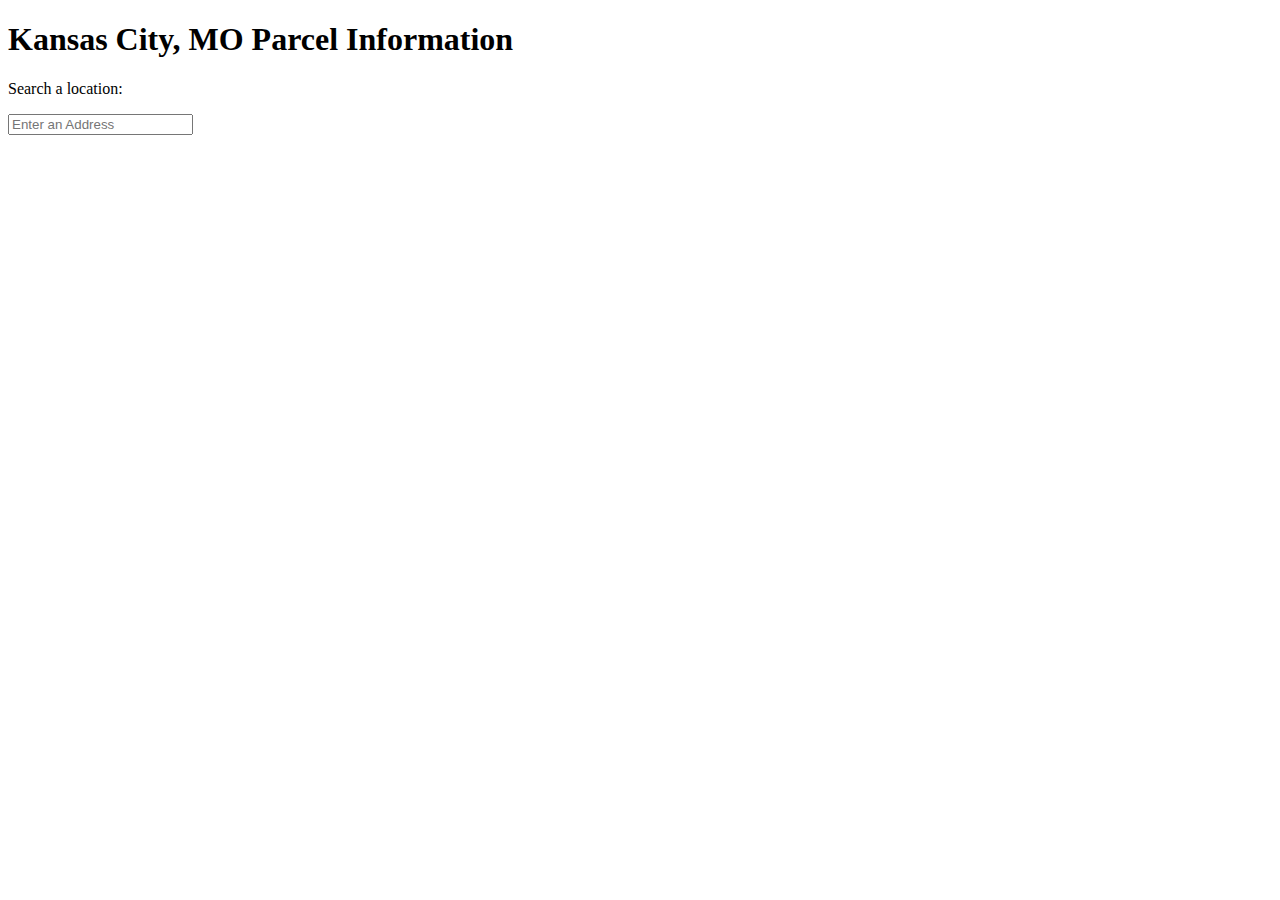
<file: FunWithJSON/index.html>
﻿<!DOCTYPE html>
<html>
<head>
    <title>KCMO Parcel Info | Coding By Chad</title>
	<meta charset="utf-8" />
    <link href="site.css" rel="stylesheet" />
</head>
<body>
    <h1>Kansas City, MO Parcel Information</h1>
    <p>Search a location: </p>
    <input type="text" name="searchAddress" value="" placeholder="Enter an Address" />
    <div id="parcelOutput"></div>


    <script src="parcels.js"></script>
</body>
</html>
</file>
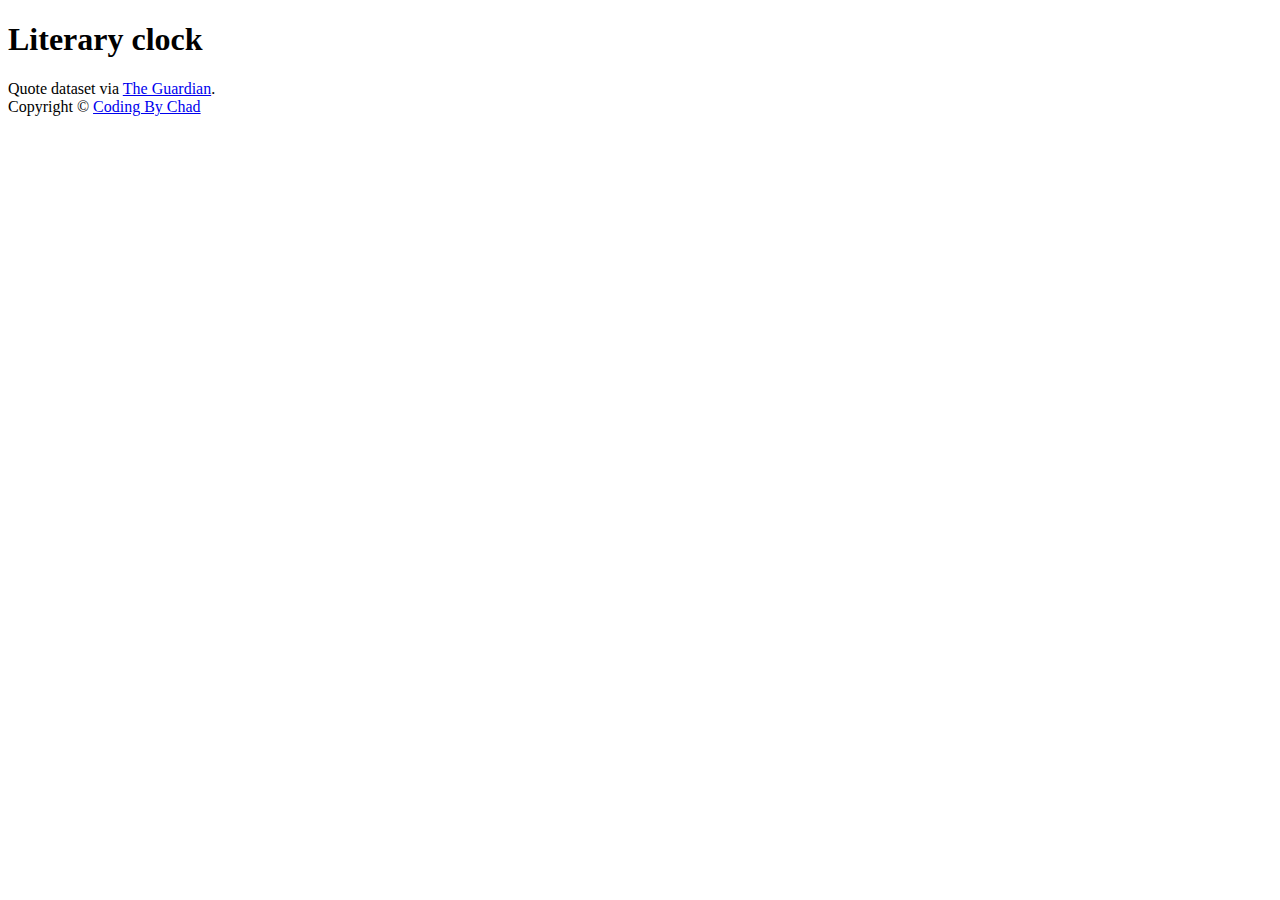
<file: PortfolioProjectMVC/LiteraryClock/index.html>
﻿<!DOCTYPE html>
<html>

    <head>
        <title></title>
        <meta charset="utf-8" />
        <meta http-equiv="refresh" content="30" />
        <link href="http://codingbychad.com/LiteraryClock/literary.css" rel="stylesheet" />
    </head>

    <body onload="copyrightDate()">
        <div class="header">
            <h1 class="title">Literary clock</h1>
        </div>
        <div class="quoteArea">
            <h2 id="quote" class="quote"></h2>
            <h4 id="author" class="author"></h4>
            <h4 id="source" class="source"></h4>
        </div>

        <div class="clear"></div>
        <footer>
            <div class="attribution">
                Quote dataset via <a href="https://www.theguardian.com/books/table/2011/apr/21/literary-clock?CMP=twt_gu">The
                    Guardian</a>.
            </div>
            <div class="copyright">
                Copyright &copy; <span id="copyright"></span> <a href="http://codingbychad.com/">Coding By Chad</a>
            </div>
        </footer>

        <script src="http://codingbychad.com/LiteraryClock/literary.js"></script>
    </body>

</html>
</file>
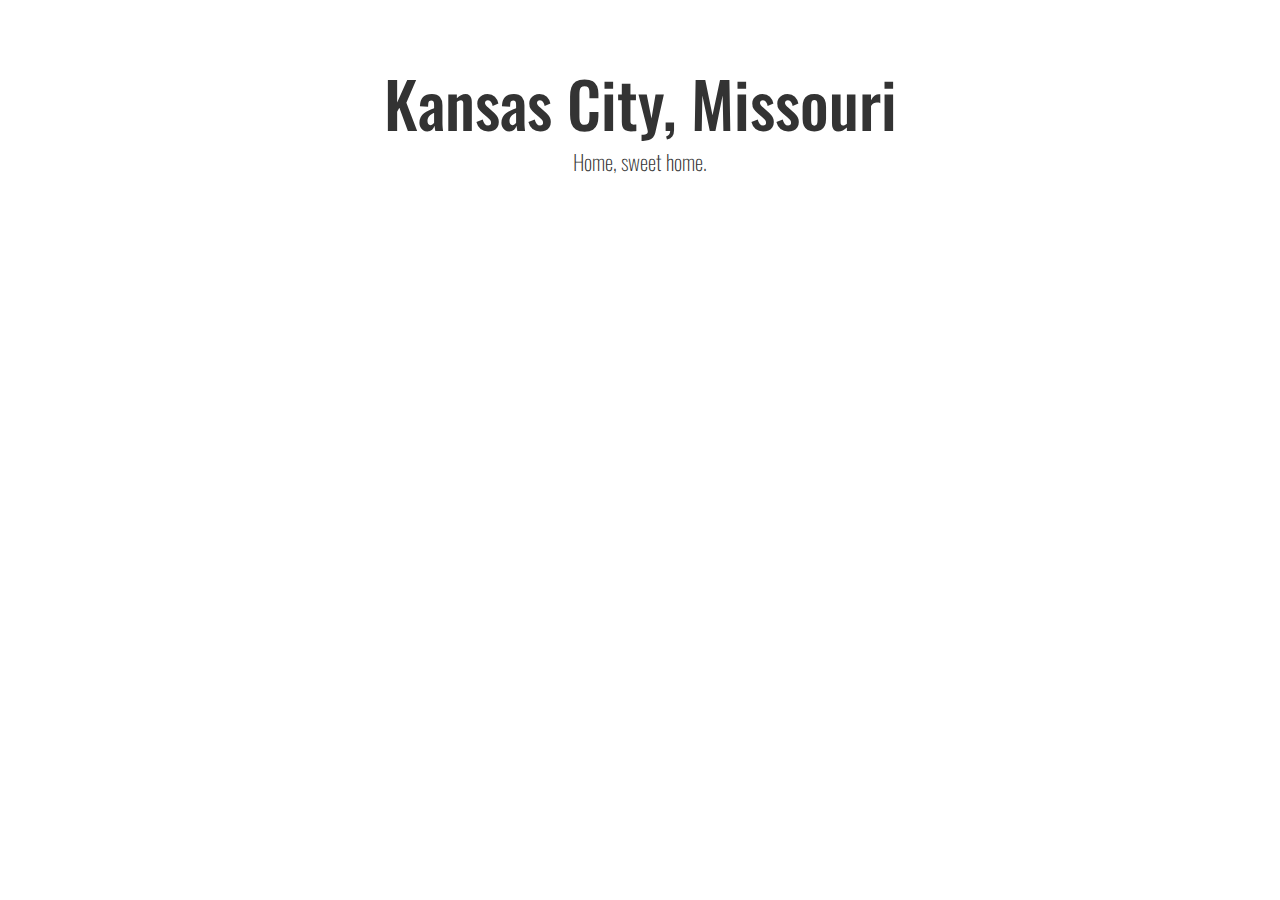
<file: PortfolioProjectMVC/mapexample.html>
﻿<!DOCTYPE html>
<html>
<head>
    <meta charset='utf-8' />
    <title></title>
    <meta name='viewport' content='initial-scale=1,maximum-scale=1,user-scalable=no' />
    <link rel="icon" type="image/png" href="/Content/images/favicons/favicon.ico">
    <link href="https://fonts.googleapis.com/css?family=Oswald" rel="stylesheet">
    <link href="https://maxcdn.bootstrapcdn.com/bootstrap/3.3.7/css/bootstrap.min.css" rel="stylesheet" crossorigin="anonymous">
    <link href="https://stackpath.bootstrapcdn.com/font-awesome/4.7.0/css/font-awesome.min.css" rel="stylesheet" crossorigin="anonymous">
    <link href='https://api.tiles.mapbox.com/mapbox-gl-js/v0.46.0/mapbox-gl.css' rel='stylesheet' />
    <style>
        body {
            padding: 0;
            font-family: 'Oswald', sans-serif;
            font-size: 18px;
        }

        #map {
            position: absolute;
            top: 200px;
            bottom: 0;
            width: 100%;
        }

        .icon {
            background-image: url("https://i.imgur.com/MK4NUzI.png");
            background-size: cover;
            width: 50px;
            height: 50px;
            border-radius: 50%;
            cursor: pointer;
        }

        .mapboxgl-popup {
            width: 60%;
            max-width: 225px;
        }

        .mapboxgl-popup-content {
            font-family: 'Oswald', sans-serif;
            font-size: 1.2em;
        }

        .jumbotron {
            margin: auto 0;
            background-color: white;
        }
    </style>
    <script async src="https://www.googletagmanager.com/gtag/js?id=UA-122057456-1"></script>
    <script>
        window.dataLayer = window.dataLayer || [];
        function gtag() { dataLayer.push(arguments); }
        gtag('js', new Date());

        gtag('config', 'UA-122057456-1');
    </script>
</head>
<body>
    <div class="jumbotron">
        <h1 class="text-center">Kansas City, Missouri</h1>
        <p class="lead text-center">Home, sweet home.</p>
    </div>
    <div id='map'></div>


    <!-- Scripts -->
    <script src='https://api.tiles.mapbox.com/mapbox-gl-js/v0.46.0/mapbox-gl.js'></script>
    <script>

        mapboxgl.accessToken = 'pk.eyJ1IjoiY3NtaXRoNzU1MyIsImEiOiJjaWY4OXU3NXkxbzA4c2hsem00Y3pscmMyIn0.9GAiQ-7yW9AnQKcAooeytA';

        var map = new mapboxgl.Map({
            container: 'map',
            style: 'mapbox://styles/mapbox/streets-v9',
            center: [-94.5786, 39.0997],
            zoom: 11.5
        });
        map.loadImage("https://i.imgur.com/MK4NUzI.png", function (error, image) {
            if (error) throw error;
            map.addImage("custom-marker", image);
            map.on('load', function () {
                map.addLayer({
                    "id": "places",
                    "type": "symbol",
                    "source": {
                        "type": "geojson",
                        "data": {
                            "type": "FeatureCollection",
                            "features": [{
                                "type": "Feature",
                                "properties": {
                                    "description": "<strong>Kansas City, Missouri!</strong><p>KCMO is my home, sweet home. I've lived in KCMO since 2012. While I would love to work locally, a remote position would be awesome, too. (I have awesome Google Fiber internet service, so I won't even lag in the inter-office Xbox tournament.)</p>",
                                    "icon": "star"
                                },
                                "geometry": {
                                    "type": "Point",
                                    "coordinates": [-94.5786, 39.0997]
                                }
                            }, {
                                "type": "Feature",
                                "properties": {
                                    "description": "<strong>Centriq Training Career Program</strong><p>I am a graduate of the Centriq Training Career Program's Web Development Track. If you want a desire to learn, look no further. I went ''from HTM-what?'' to ''Hey, let's debug this Razor statement!'' in just 4 months. I had to want it. I still want to learn more.</p>",
                                    "icon": "school"
                                },
                                "geometry": {
                                    "type": "Point",
                                    "coordinates": [-94.61131, 38.96930]
                                }
                            }]
                        }
                    },
                    "layout": {
                        "icon-image": "custom-marker",
                        "icon-allow-overlap": true
                    }
                });

                map.on('click', 'places', function (e) {
                    var coordinates = e.features[0].geometry.coordinates.slice();
                    var description = e.features[0].properties.description;

                    while (Math.abs(e.lngLat.lng - coordinates[0]) > 180) {
                        coordinates[0] += e.lngLat.lng > coordinates[0] ? 360 : -360;
                    }

                    new mapboxgl.Popup()
                        .setLngLat(coordinates)
                        .setHTML(description)
                        .addTo(map);
                });

                map.on('mouseenter', 'places', function () {
                    map.getCanvas().style.cursor = 'pointer';
                });

                map.on('mouseleave', 'places', function () {
                    map.getCanvas().style.cursor = '';
                });

            });
        });
    </script>
    <script src="https://code.jquery.com/jquery-3.3.1.slim.min.js" crossorigin="anonymous"></script>
    <script src="https://stackpath.bootstrapcdn.com/bootstrap/4.1.2/js/bootstrap.min.js" crossorigin="anonymous"></script>
</body>
</html>
</file>
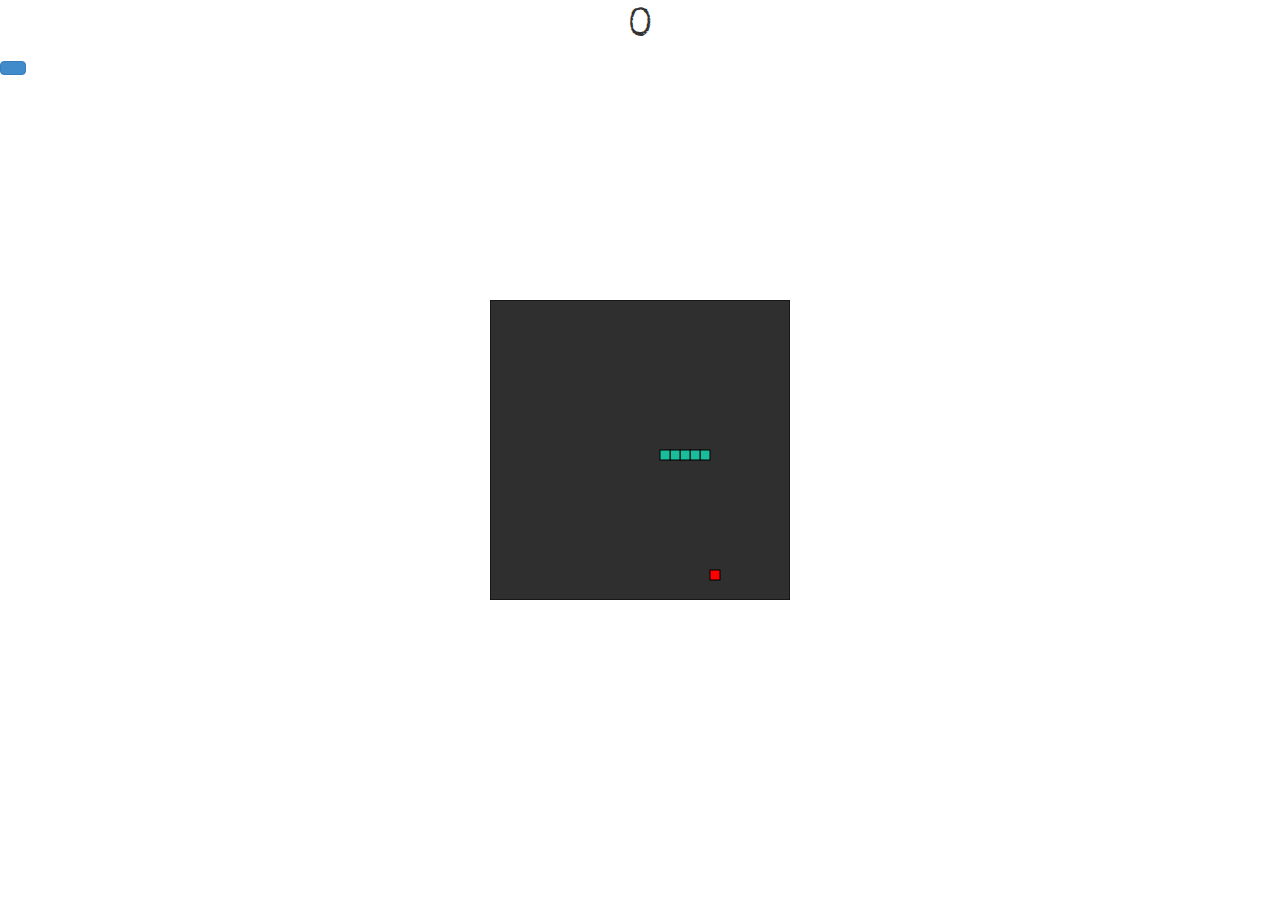
<file: PortfolioProjectMVC/snake.html>
﻿<!DOCTYPE html>
<html>
<head>
    <title>Snake Game</title>
    <link href="Content/css/bootstrap.css" rel="stylesheet" />
    <link href="https://fonts.googleapis.com/css?family=Special+Elite" rel="stylesheet">
    <link href="Content/css/snake.css" rel="stylesheet" />

</head>

<body>

    <div id="score">0</div>
    <button id="newGame" type="button" onclick="location.reload()" class="btn btn-primary" title="New Game"></button>
    <canvas id="gameCanvas" width="300" height="300"></canvas>
    
    
    <script src="Content/scripts/snake.js"></script>
    <script src="Content/scripts/bootstrap.min.js"></script>
    
</body>


</html>
</file>
<file: FunWithJSON/site.css>
﻿body {
}
</file>
<file: PortfolioProjectMVC/Content/css/snake.css>
﻿#gameCanvas {
    position: absolute;
    top: 50%;
    left: 50%;
    transform: translate(-50%, -50%);
}

#score {
    text-align: center;
    font-size: 40px;
    font-family: 'Special Elite', serif;
}
</file>
